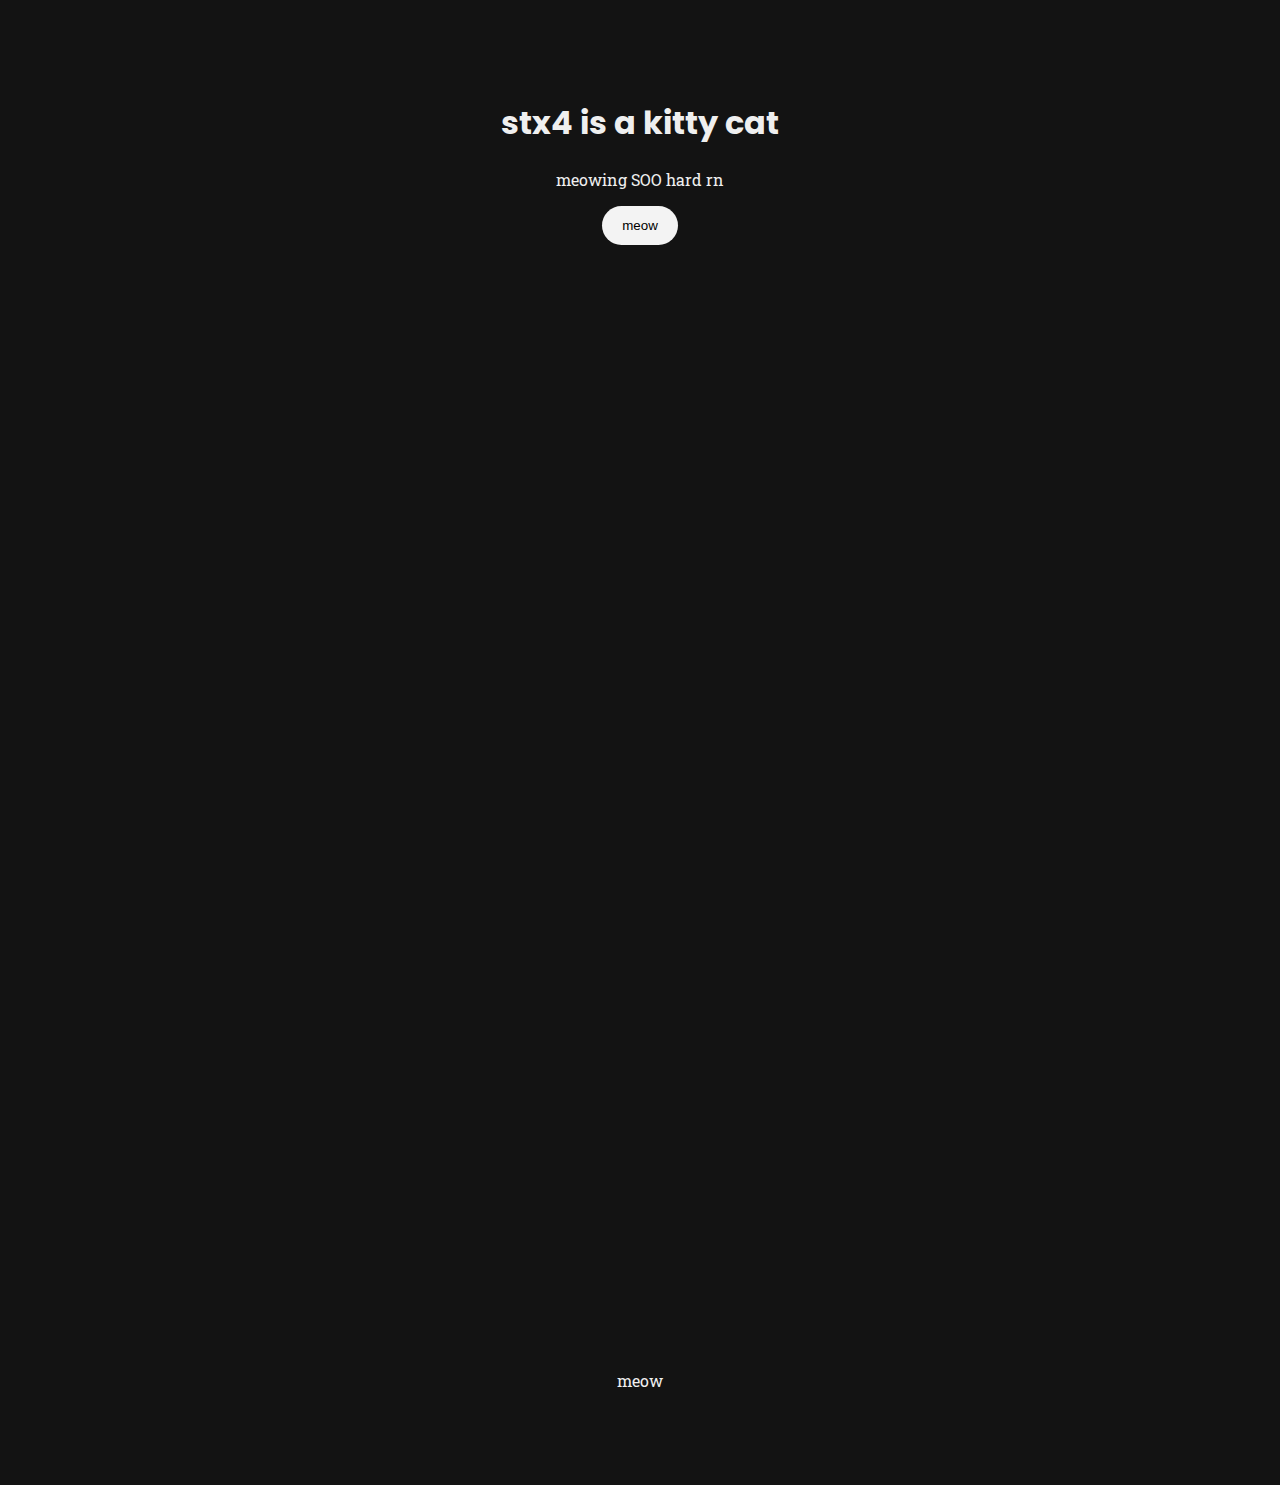
<file: index.html>
<!DOCTYPE html>
<html lang="en">
<head>
    <meta charset="UTF-8">
    <meta name="viewport" content="width=device-width, initial-scale=1.0">
    <meta title="stx4 is a kitty cat :333">
    <link rel="stylesheet" href="/style.css">
    <script src="meowbutton.js"></script>
    <title>kitty</title>
</head>
<body class="middle">
    <h1>stx4 is a kitty cat</h1>
    <p>meowing SOO hard rn</p>
    <button onclick="buttonAction()">meow</button>
    <p class="hiddenmeow">meow</p>
</body>
</html>
</file>
<file: style.css>
@import url('https://fonts.googleapis.com/css2?family=Roboto+Slab&family=Poppins:wght@500&display=swap');

html {
    background-color: #131313; 
    color: #efefef;
    font-family: 'Roboto Slab', serif;
    overflow: hidden;
}

.link {
    color: #efefef;
}

.middle {
    padding: 70px 0;
    text-align: center;
}

h1, h2, h3, h4, h5, h6 {
    font-family: 'Poppins', sans-serif;
}

button {
    padding: 12px 20px;
    border-radius: 100px;
    transition: 1s ease-in-out;
    background-color: rgba(255, 255, 255, 0.95);
    color: #000;
    border: rgba(255, 255, 255, 0.95);
}

.hiddenmeow {
    margin-top: 125vh;
    transition: 1s ease-in-out;
}
</file>
